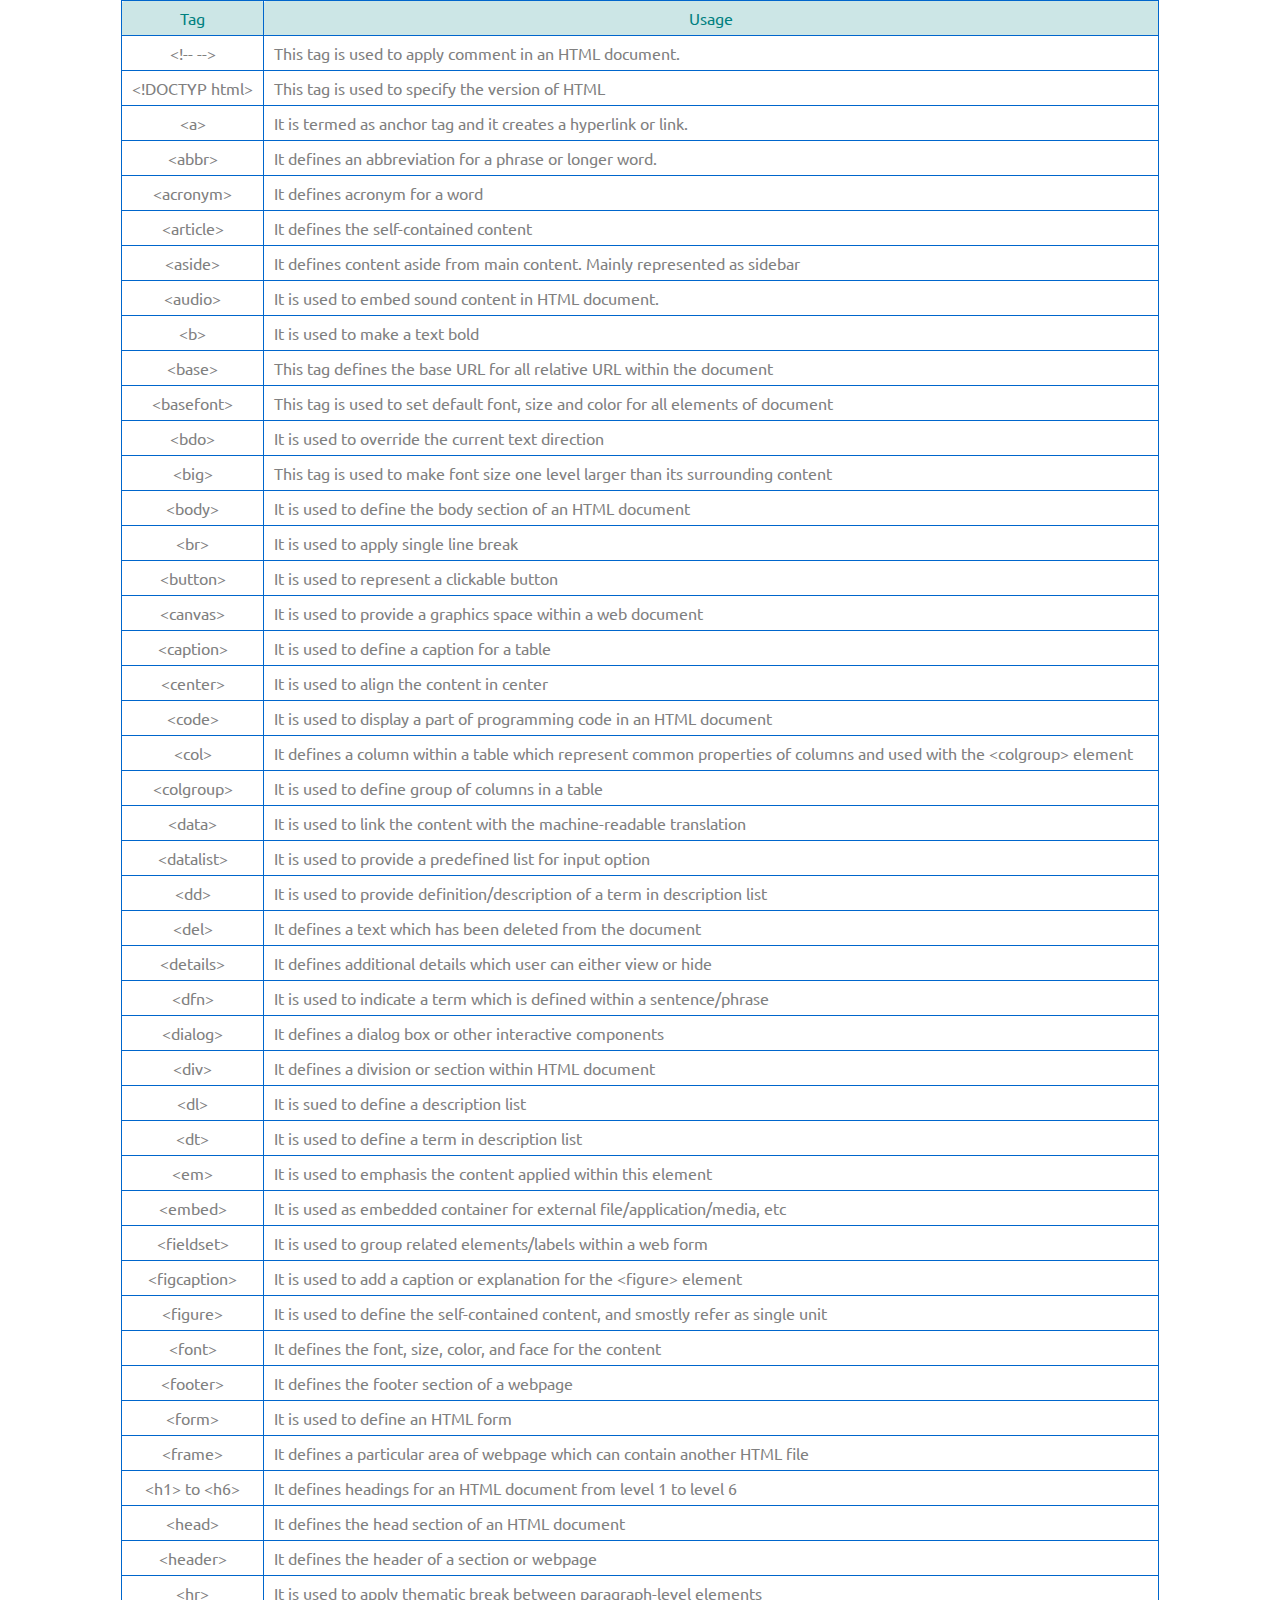
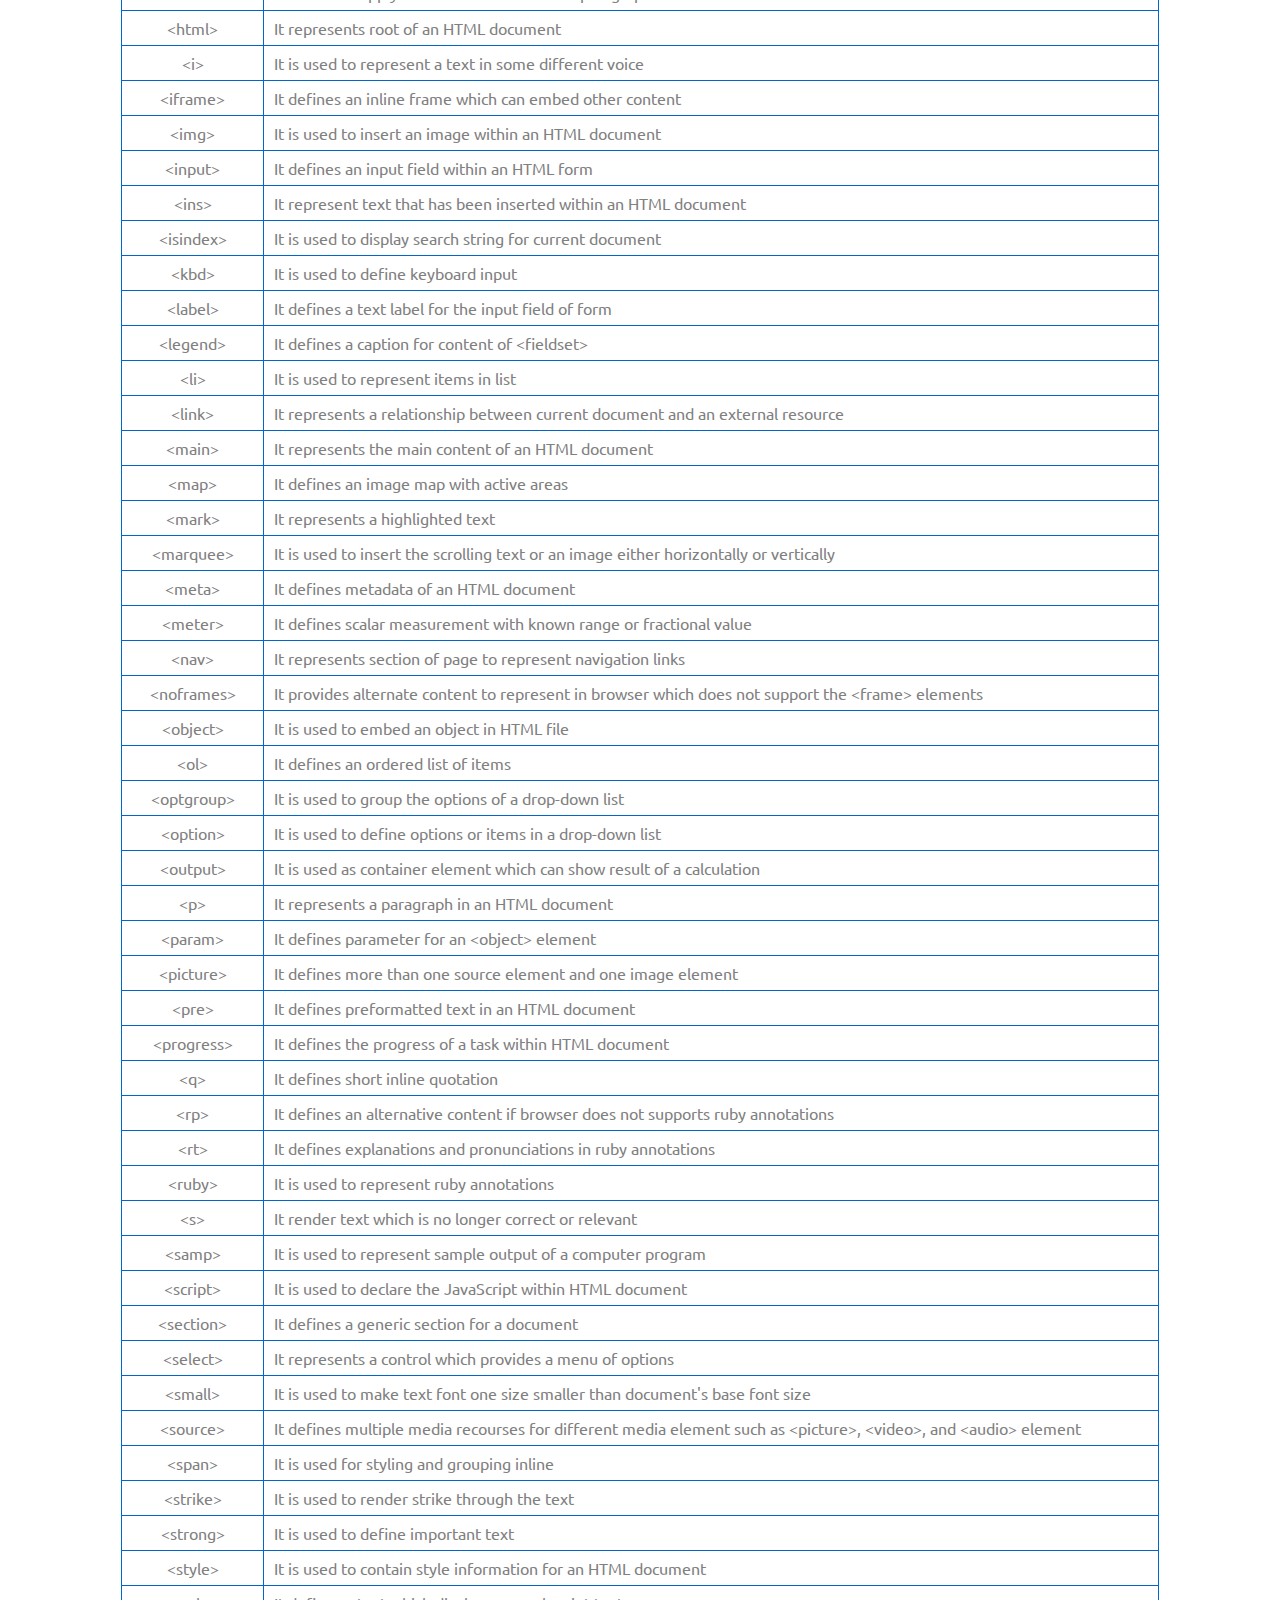
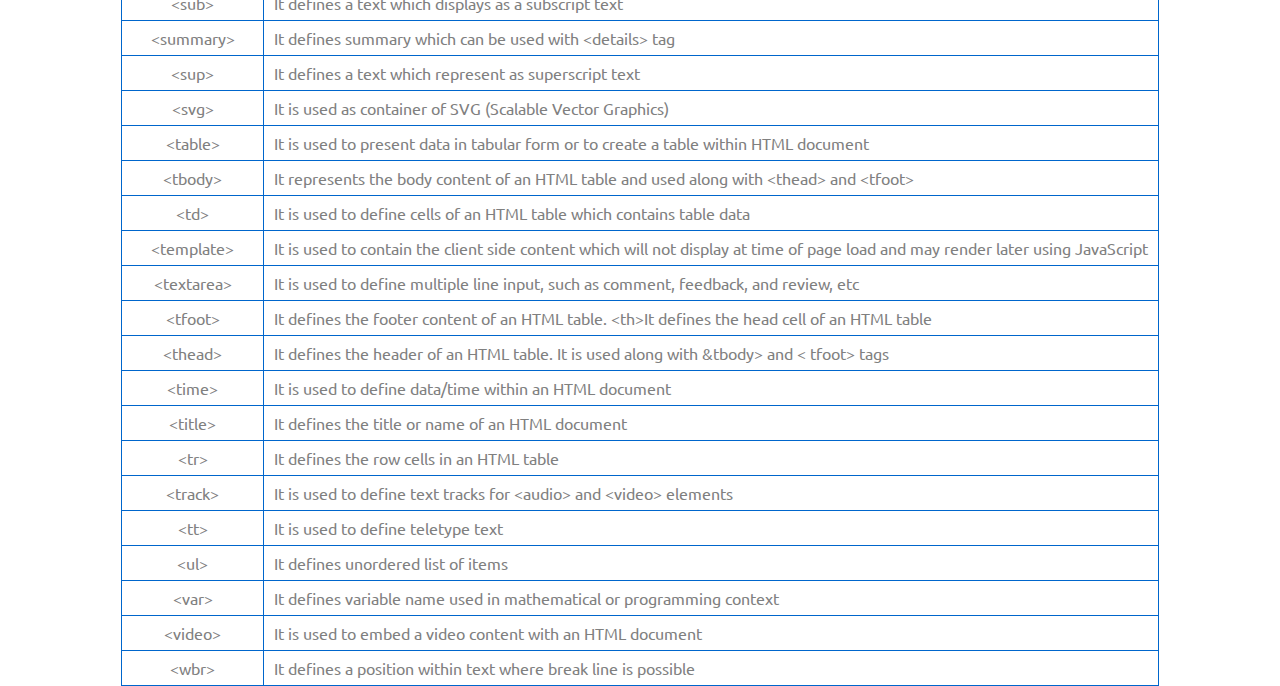
<file: pages/html/html tags .html>
<!DOCTYPE html>
<html>

<head>
  <meta charset="UTF-8">
  <script src="../../JS/color-modes.js"></script>
  <link href="../../CSS/bootstrap.min.css" rel="stylesheet">
  <link rel="stylesheet" href="../../CSS/style.css">
  <meta name="viewport" content="width=device-width, initial-scale=1">
  <title></title>
  <style>
    @import url('https://fonts.googleapis.com/css2?family=Ubuntu:ital,wght@0,300;0,400;0,500;0,700;1,300;1,400;1,500;1,700&display=swap');

    * {
      font-family: 'Ubuntu', sans-serif;
    }

    body {
      background: transparent
    }

    .htmlTagsTable {
      margin: auto;
      border: 1px solid #06c;
      border-radius: 10px
    }

    td {
      border: 1px solid #06c;
      border-radius: 3px;
      margin: auto;
      color: gray;
      padding: 5px 10px;
    }
  </style>
</head>

<body>
  <svg xmlns="http://www.w3.org/2000/svg" style="display: none;">
    <symbol id="check2" viewBox="0 0 16 16">
      <path d="M13.854 3.646a.5.5 0 0 1 0 .708l-7 7a.5.5 0 0 1-.708 0l-3.5-3.5a.5.5 0 1 1 .708-.708L6.5 10.293l6.646-6.647a.5.5 0 0 1 .708 0z" />
    </symbol>
    <symbol id="circle-half" viewBox="0 0 16 16">
      <path d="M8 15A7 7 0 1 0 8 1v14zm0 1A8 8 0 1 1 8 0a8 8 0 0 1 0 16z" />
    </symbol>
    <symbol id="moon-stars-fill" viewBox="0 0 16 16">
      <path d="M6 .278a.768.768 0 0 1 .08.858 7.208 7.208 0 0 0-.878 3.46c0 4.021 3.278 7.277 7.318 7.277.527 0 1.04-.055 1.533-.16a.787.787 0 0 1 .81.316.733.733 0 0 1-.031.893A8.349 8.349 0 0 1 8.344 16C3.734 16 0 12.286 0 7.71 0 4.266 2.114 1.312 5.124.06A.752.752 0 0 1 6 .278z" />
      <path d="M10.794 3.148a.217.217 0 0 1 .412 0l.387 1.162c.173.518.579.924 1.097 1.097l1.162.387a.217.217 0 0 1 0 .412l-1.162.387a1.734 1.734 0 0 0-1.097 1.097l-.387 1.162a.217.217 0 0 1-.412 0l-.387-1.162A1.734 1.734 0 0 0 9.31 6.593l-1.162-.387a.217.217 0 0 1 0-.412l1.162-.387a1.734 1.734 0 0 0 1.097-1.097l.387-1.162zM13.863.099a.145.145 0 0 1 .274 0l.258.774c.115.346.386.617.732.732l.774.258a.145.145 0 0 1 0 .274l-.774.258a1.156 1.156 0 0 0-.732.732l-.258.774a.145.145 0 0 1-.274 0l-.258-.774a1.156 1.156 0 0 0-.732-.732l-.774-.258a.145.145 0 0 1 0-.274l.774-.258c.346-.115.617-.386.732-.732L13.863.1z" />
    </symbol>
    <symbol id="sun-fill" viewBox="0 0 16 16">
      <path d="M8 12a4 4 0 1 0 0-8 4 4 0 0 0 0 8zM8 0a.5.5 0 0 1 .5.5v2a.5.5 0 0 1-1 0v-2A.5.5 0 0 1 8 0zm0 13a.5.5 0 0 1 .5.5v2a.5.5 0 0 1-1 0v-2A.5.5 0 0 1 8 13zm8-5a.5.5 0 0 1-.5.5h-2a.5.5 0 0 1 0-1h2a.5.5 0 0 1 .5.5zM3 8a.5.5 0 0 1-.5.5h-2a.5.5 0 0 1 0-1h2A.5.5 0 0 1 3 8zm10.657-5.657a.5.5 0 0 1 0 .707l-1.414 1.415a.5.5 0 1 1-.707-.708l1.414-1.414a.5.5 0 0 1 .707 0zm-9.193 9.193a.5.5 0 0 1 0 .707L3.05 13.657a.5.5 0 0 1-.707-.707l1.414-1.414a.5.5 0 0 1 .707 0zm9.193 2.121a.5.5 0 0 1-.707 0l-1.414-1.414a.5.5 0 0 1 .707-.707l1.414 1.414a.5.5 0 0 1 0 .707zM4.464 4.465a.5.5 0 0 1-.707 0L2.343 3.05a.5.5 0 1 1 .707-.707l1.414 1.414a.5.5 0 0 1 0 .708z" />
    </symbol>
  </svg>
  <div style="display: none;" class="dropdown position-fixed bottom-0 end-0 mb-3 me-3 bd-mode-toggle">
    <button class="btn btn-bd-primary py-2 dropdown-toggle d-flex align-items-center" id="bd-theme" type="button" aria-expanded="false" data-bs-toggle="dropdown" aria-label="Toggle theme (auto)" style="background: #0066cc">
      <svg class="bi my-1 theme-icon-active" width="1em" height="1em">
        <use href="#circle-half"></use>
      </svg>
      <span class="visually-hidden" id="bd-theme-text">Toggle theme</span>
    </button>
    <ul class="dropdown-menu dropdown-menu-end shadow" aria-labelledby="bd-theme-text">
      <li>
        <button type="button" class="dropdown-item d-flex align-items-center" data-bs-theme-value="dark" aria-pressed="false">
          <svg class=" bi me-2 opacity-50 theme-icon" width="1em" height="1em">
            <use href="#sun-fill"></use>
          </svg>
          Light
          <svg class="bi ms-auto d-none" width="1em" height="1em">
            <use href="#check2"></use>
          </svg>
        </button>
      </li>
      <li>
        <button type="button" class="dropdown-item d-flex align-items-center" data-bs-theme-value="dark" aria-pressed="false">
          <svg class="bi me-2 opacity-50 theme-icon" width="1em" height="1em">
            <use href="#moon-stars-fill"></use>
          </svg>
          Dark
          <svg class="bi ms-auto d-none" width="1em" height="1em">
            <use href="#check2"></use>
          </svg>
        </button>
      </li>
      <li>
        <button type="button" class="dropdown-item d-flex align-items-center active" data-bs-theme-value="dark" aria-pressed="true">
          <svg class="bi me-2 opacity-50 theme-icon" width="1em" height="1em">
            <use href="#circle-half"></use>
          </svg>
          Auto
          <svg class="bi ms-auto d-none" width="1em" height="1em">
            <use href="#check2"></use>
          </svg>
        </button>
      </li>
    </ul>
  </div>
  <table class="htmlTagsTable" id="htmlTagsTable">
    <tr>
      <td style="text-align: center; color: teal;background: #00808033">Tag</td>
      <td style="text-align: center;color: teal;background: #00808033">Usage</td>
    </tr>
  </table>
  <script>
    let htmlTagsTable = document.getElementById('htmlTagsTable');
    let tags = ['!-- --', '!DOCTYP html', 'a', 'abbr', 'acronym', 'article', 'aside', 'audio', 'b', 'base', 'basefont', 'bdo', 'big', 'body', 'br', 'button', 'canvas', 'caption', 'center', 'code', 'col', 'colgroup', 'data', 'datalist', 'dd', 'del', 'details', 'dfn', 'dialog', 'div', 'dl' , 'dt' , 'em' , 'embed' , 'fieldset' , 'figcaption' , 'figure' , 'font' , 'footer' , 'form' , 'frame' , 'h1&gt; to &lt;h6' , 'head' , 'header' , 'hr' , 'html' , 'i' , 'iframe' ,
    'img' , 'input' , 'ins' , 'isindex' , 'kbd' , 'label' , 'legend' , 'li' , 'link' , 'main' , 'map' , 'mark' , 'marquee' , 'meta' , 'meter' , 'nav' , 'noframes' , 'object' , 'ol' , 'optgroup' , 'option' , 'output' , 'p' , 'param' , 'picture' , 'pre' , 'progress' , 'q' , 'rp' , 'rt' , 'ruby' , 's' , 'samp' , 'script' , 'section' , 'select' , 'small' , 'source' , 'span' , 'strike' , 'strong' , 'style' , 'sub' , 'summary' , 'sup' , 'svg' , 'table' , 'tbody' , 'td' ,
    'template' , 'textarea' , 'tfoot' , 'thead' , 'time' , 'title' , 'tr' , 'track' , 'tt' , 'ul' , 'var' , 'video' , 'wbr'
    ]
    let usage = ['This tag is used to apply comment in an HTML document.',
    'This tag is used to specify the version of HTML',
    'It is termed as anchor tag and it creates a hyperlink or link.',
    'It defines an abbreviation for a phrase or longer word.',
    'It defines acronym for a word',
    'It defines the self-contained content',
    'It defines content aside from main content. Mainly represented as sidebar',
    'It is used to embed sound content in HTML document.',
    'It is used to make a text bold',
    'This tag defines the base URL for all relative URL within the document',
    'This tag is used to set default font, size and color for all elements of document',
    'It is used to override the current text direction',
    'This tag is used to make font size one level larger than its surrounding content',
    'It is used to define the body section of an HTML document',
    'It is used to apply single line break',
    'It is used to represent a clickable button',
    'It is used to provide a graphics space within a web document',
    'It is used to define a caption for a table',
    'It is used to align the content in center',
    'It is used to display a part of programming code in an HTML document',
    'It defines a column within a table which represent common properties of columns and used with the &lt;colgroup&gt; element',
    'It is used to define group of columns in a table',
    'It is used to link the content with the machine-readable translation',
    'It is used to provide a predefined list for input option',
    'It is used to provide definition/description of a term in description list',
    'It defines a text which has been deleted from the document',
    'It defines additional details which user can either view or hide',
    'It is used to indicate a term which is defined within a sentence/phrase',
    'It defines a dialog box or other interactive components',
    'It defines a division or section within HTML document',
    'It is sued to define a description list' ,
    'It is used to define a term in description list' ,
    'It is used to emphasis the content applied within this element' ,
    'It is used as embedded container for external file/application/media, etc' ,
    'It is used to group related elements/labels within a web form' , 
    'It is used to add a caption or explanation for the &lt;figure&gt; element' ,
    'It is used to define the self-contained content, and smostly refer as single unit' ,
    'It defines the font, size, color, and face for the content' ,
    'It defines the footer section of a webpage' ,
    'It is used to define an HTML form' ,
    'It defines a particular area of webpage which can contain another HTML file' , 
    'It defines headings for an HTML document from level 1 to level 6' ,
    'It defines the head section of an HTML document' ,
    'It defines the header of a section or webpage' ,
    'It is used to apply thematic break between paragraph-level elements' ,
    'It represents root of an HTML document' , 
    'It is used to represent a text in some different voice' ,
    'It defines an inline frame which can embed other content' , 
    'It is used to insert an image within an HTML document' , 
    'It defines an input field within an HTML form' ,
    'It represent text that has been inserted within an HTML document' ,
    'It is used to display search string for current document' , 
    'It is used to define keyboard input' , 
    'It defines a text label for the input field of form' ,
    'It defines a caption for content of &lt;fieldset&gt;' ,
    'It is used to represent items in list' , 
    'It represents a relationship between current document and an external resource' , 
    'It represents the main content of an HTML document' ,
    'It defines an image map with active areas' , 
    'It represents a highlighted text' , 
    'It is used to insert the scrolling text or an image either horizontally or vertically' ,
    'It defines metadata of an HTML document' , 
    'It defines scalar measurement with known range or fractional value' ,
    'It represents section of page to represent navigation links' ,
    'It provides alternate content to represent in browser which does not support the &lt;frame&gt; elements' , 
    'It is used to embed an object in HTML file' ,
    'It defines an ordered list of items' ,
    'It is used to group the options of a drop-down list' , 
    'It is used to define options or items in a drop-down list' , 
    'It is used as container element which can show result of a calculation' , 
    'It represents a paragraph in an HTML document' ,
    'It defines parameter for an &lt;object&gt; element' , 
    'It defines more than one source element and one image element' ,
    'It defines preformatted text in an HTML document' ,
    'It defines the progress of a task within HTML document' , 
    'It defines short inline quotation' , 
    'It defines an alternative content if browser does not supports ruby annotations' , 
    'It defines explanations and pronunciations in ruby annotations' ,
    'It is used to represent ruby annotations' , 
    'It render text which is no longer correct or relevant' , 
    'It is used to represent sample output of a computer program' ,
    'It is used to declare the JavaScript within HTML document' ,
    'It defines a generic section for a document' ,
    'It represents a control which provides a menu of options' ,
    "It is used to make text font one size smaller than document's base font size" , 
    'It defines multiple media recourses for different media element such as &lt;picture&gt;, &lt;video&gt;, and &lt;audio&gt; element' ,
    'It is used for styling and grouping inline' ,
    'It is used to render strike through the text' ,
    'It is used to define important text' ,
    'It is used to contain style information for an HTML document' ,
    'It defines a text which displays as a subscript text' ,
    'It defines summary which can be used with &lt;details&gt; tag' ,
    'It defines a text which represent as superscript text' ,
    'It is used as container of SVG (Scalable Vector Graphics)' ,
    'It is used to present data in tabular form or to create a table within HTML document' , 
    'It represents the body content of an HTML table and used along with &lt;thead&gt; and &lt;tfoot&gt;' ,
    'It is used to define cells of an HTML table which contains table data' ,
    'It is used to contain the client side content which will not display at time of page load and may render later using JavaScript' ,
    'It is used to define multiple line input, such as comment, feedback, and review, etc' ,
    'It defines the footer content of an HTML table. &lt;th&gt;It defines the head cell of an HTML table' , 
    'It defines the header of an HTML table. It is used along with &tbody> and < tfoot> tags' , 
    'It is used to define data/time within an HTML document' ,
    'It defines the title or name of an HTML document' , 
    'It defines the row cells in an HTML table' ,
    'It is used to define text tracks for &lt;audio&gt; and &lt;video&gt; elements' , 
    'It is used to define teletype text' ,
    'It defines unordered list of items' ,
    'It defines variable name used in mathematical or programming context' ,
    'It is used to embed a video content with an HTML document' , 
    'It defines a position within text where break line is possible' , 
    
    ]
    for (var i = 0; i < tags.length; i++) {
      htmlTagsTable.innerHTML += `
             <tr>
               <td style="text-align: center">&lt;${tags[i]}&gt;</td>
               <td>${usage[i]}</td>
             </tr>
           `
    }
  </script>
</body>

</html>
</file>
<file: CSS/style.css>
@import url('https://fonts.googleapis.com/css2?family=Ubuntu:ital,wght@0,300;0,400;0,500;0,700;1,300;1,400;1,500;1,700&display=swap');

@keyframes open {
  0% {
    width: 0%
  }

  100% {
    width: 65%;
  }
}

* {
  margin: 0;
  padding: 0;
  list-style: none;
  text-decoration: none;
  font-family: 'Ubuntu', sans-serif;
}

.read-mode {
  background: var(--bs-body-bg-read)
}

.list-item {
  text-decoration: none;
  display: block;
  margin-top: 30px;
}

.line {
  width: 100%;
  height: 1px;
  margin-top: 1px solid #0066cc
}

.title-disc {
  display: flex
}

.box-item {
  height: 150px;
  min-width: 110px;
  margin: 10px
}

.app-name {
  text-align: center;
  font-weight: 500;
  font-size: 1rem;
  margin-top: 3px
}



.borderr {
  border: 2px solid red
}

.header {
  height: 35px;
  width: 100%;
  display: flex;
  position: fixed;
  z-index: 9999;
  padding: 15px;
  align-items: center;
  justify-content: space-between;
  top: 0;
  background: transparent;
  backdrop-filter: blur(10px);
  border-bottom: 3px solid #06c;
  box-shadow: 0px 3px 10px #06c;
  border-bottom-left-radius: 15px;
  border-bottom-right-radius: 15px
}

.open-icon i {
  width: 40px;
  font-size: 25px;
  height: 35px;
  border: none;
  margin-top: 10px;
  margin-left: 10px;
  margin-bottom: 10px;

  margin-left: -3px;
  color: lightgray
}

.list {
  position: absolute;
  background: #000000C9;
  border-right: 2px solid #06c;
}

.list-item {
  margin-top: 30px;
  color: #fff
}

.list-item>i {
  margin-right: 10px;
  color: #ffffff;
  font-size: 20px;
  margin-top: -10px;
}

.list {
  height: 100vh;
  left: 0;
  top: 35px;
  padding-left: 20px;
  width: 65%;
  transition: 0.1s all
}

.none {
  display: none;
}

.logo {
  color: #fff;
  font-size: 20px;
  margin-left: -15px;
}

.search a {
  color: #fff;
  font-size: 17px;
}

.block {
  display: block
}

.close-icon {
  color: red;
  font-size: 25px;
  position: absolute;
  right: 20px;
  top: 10px;
  transition: 1s all
}

.hidden-list {
  position: absolute;
  top: 10vh;
  
}

.open {
  animation: open 0.3s;
  transition: 1s all
}

.main {
  margin-top: 60px
}

.section-header {
  font-size: 12px;
  text-align: center;
  padding: 7px 0;
  background: transparent;
  border-radius: 10px;
  width: 90%;
  margin: 0 auto;
  color: #06c;
  font-weight: 500;
  border: 1px solid #06c
}

.section-img img {
  height: 200px;
  margin: 10px 5% auto;
  border-radius: 15px;
}



.footer {
  display: flex;
  justify-content: space-between;
  height: 50px;
  border-top: 2px solid teal;
  padding: 5px;
  align-items: center;
  text-decoration: none
}

.dev-name {
  font-size: 12px;
  margin-top: 20px;
  color: #0066cc
}

.dev-name a {
  color: #06c;
  text-decoration: none;
  border-radius: 10px;
  transition: 1s all
}

.socil-icons i {
  margin-right: 5px;
  color: #06c
}

.socil-icons a {
  text-decoration: none;
}

.dev-name a:hover {
  padding: 5px;
  background: #06c;
  color: #fff;

}

.minu {
  overflow-x: auto;
}

.rating {
  color: orange;
  font-size: 15px;
  display: flex;
  margin-top: 10px;
  margin-left: 15px;
  margin-bottom: 27px;
}

.company {
  color: #06c;
  margin-top: -20px;
  margin-left: 15px;
  margin-bottom: 27px
}

.version {
  color: green;
  margin-top: -20px;
  margin-left: 15px
}

.download {
  background: green;
  margin-top: 30px;

  padding: 5px;
  text-align: center;
  border-radius: 10px
}

.download a {
  color: #123;
  text-decoration: none
}

.rad {
  display: flex;
  flex-wrap: 1
}

.date {
  margin-top: 8px;
  margin-left: 5px
}

.imges {
  display: flex;
  overflow-x: auto;
}

.app-dis-img {
  margin: 20px;
  height: 150px;
  border-radius: 10px;
  border: 1px solid #06c
}

.description {
  margin: 20px;
  font-size: 15px;
  margin-left: 40px
}

.app-dis {
  color: teal;
  margin-left: 20px
}

.app-info-item {
  display: flex;
  height: 30px;
  justify-content: center;
  align-items: center;
  margin: 10px;

}

.aii-icon {
  padding: 4px 8px;
  color: #06c;
  border: 1px solid #06c;
  border-radius: 10px;
  background: transparent
}

.aii-icon>i {
  font-size: 16px
}

.aii-disc {
  font-size: 12px;
  margin-left: 5px
}

/*.app-info{
  display: grid;
  grid-template-columns: repeat(2,190px);
}*/

.app-info {
  display: flex;
}

/*  */

.headers {
  text-align: center;
  padding: 10px;
  width: 80%;
  background: transparent;
  border-radius: 10px;
  color: inherit;
  margin: auto;
  color: #06c !important;
  border: 1px solid #06c;
  transition: all .5s
}

.headers:hover {
  border-color: teal;
  box-shadow: 2px 2px 20px teal;
}

.art {
  margin: 20px;
  font-size: 20px;
}

.art .dev-name {
  font-size: 20px;
}

.cont-icon {
  margin: 40px;
  color: #06c;
  text-decoration: none;

}

.cont-icon i {
  color: gray;
  font-size: 35px;
  margin-right: 25px;
  transition: 1s all
}

.cont-icon i:hover {
  color: #06c
}

.item {
  position: relative
}

.item-head {
  display: flex;
  margin: 5px;
  background: #61616580;
  width: 90%;
  border-radius: 10px;
  margin: auto;
  background: transparent;
  border: 1px solid #0066CC;
  padding-right: 10px
}

.typographys {
  display: flex;
  align-items: center;
  width: 100%;
  justify-content: space-between
}

.item-body {
  width: 85%;
  margin: auto;
  padding: 15px;
  border-radius: 15px;
  border-left: 5px solid #06c;
  border-right: 5px solid #06c;
  margin-top: 10px;
  background: transparent;
  box-shadow: 3px 3px 15px #0066CC4F, inset 3px 3px 15px #0066CC4F, inset -3px -3px 15px #0066CC4F;
}

.role-name>i {
  color: #06c;
  font-size: 20px;
  margin-right: 5px
}

.date-tow>i {
  color: #06c;
  font-size: 20px;
  margin-top: -100px;
  margin-right: 10px
}

.filter {
  display: flex;
  justify-content: space-around;
  margin: 10px
}

.filter .filter-item,
.sharet {
  border-radius: 10px;
  border: 1px solid #06c;
  padding: 5px;
  box-shadow: 1px 1px 15px #06c;
  backdrop-filter: blur(10px);
  transition: 1s all;
  font-size: 12px
}

.filter-item:hover {
  background: #06c;
  color: #000;
  box-shadow: 1px 1px 15px #4A51E5C4;
}

.sharet:hover {
  background: #06c;
  color: #000;
  box-shadow: 1px 1px 15px #4A51E5C4;
}

.activ {
  background: #06c;
  color: #000;
  box-shadow: 1px 1px 15px #4A51E5C4 !important;
}

.content-article {
  margin: 15px 10px;
}

.headers-tow {
  text-align: center;
  padding: 10px;
  width: 80%;
  background: linear-gradient(280deg, #CC2A006B, #0066CC6B);
  border-radius: 10px;
  color: inherit;
  margin: auto;
  margin-bottom: 10px;
}

#test {
  filter: invert(100%)
}

.note {
  width: 85%;
  margin: auto;
  padding: 15px;
  border-radius: 15px;
  border-left: 5px solid red;
  border-right: 5px solid red;
  margin-top: 10px;
  background: transparent;
  box-shadow: 2px 2px 15px red, inset 2px 2px 15px red;
  text-align: center
}

.note h1 {
  color: red
}
</file>
